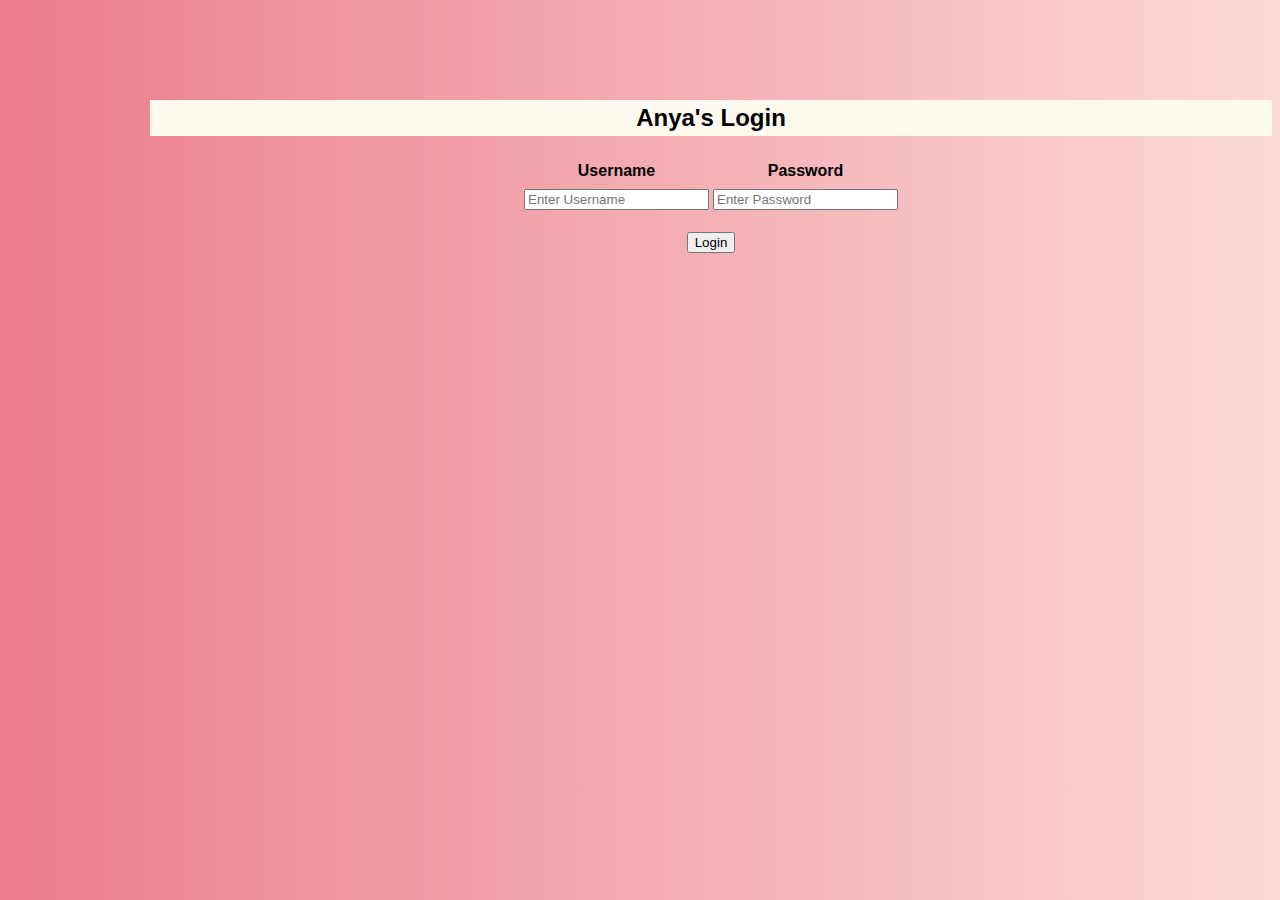
<file: index.html>
<!DOCTYPE html>
<html>
<head>
	<link rel="stylesheet" href="anyaa.css">
  <meta charset="utf-8">
  <title>Login</title>
</head>
<body>
<center><h2 style="background-color:FloralWhite;">Anya's Login</h2>
 <div class="container" id="login">
   <form id="loginForm">
<table>
	<tr>
		<th><label for="uname"><b>Username</b></label></th>
		<th><label for="psw"><b>Password</b></label></th>
	</tr>
	<tr>
		<td><input type="text" placeholder="Enter Username" id="uname" required></p></td>
		<td><input type="password" placeholder="Enter Password" id="psw" required></p></td>
	</tr>
</table>
		<button type="submit">Login</button></center>
   </form>
 </div>
  <script src="result.js"></script> 
</body> 
</html>
</file>
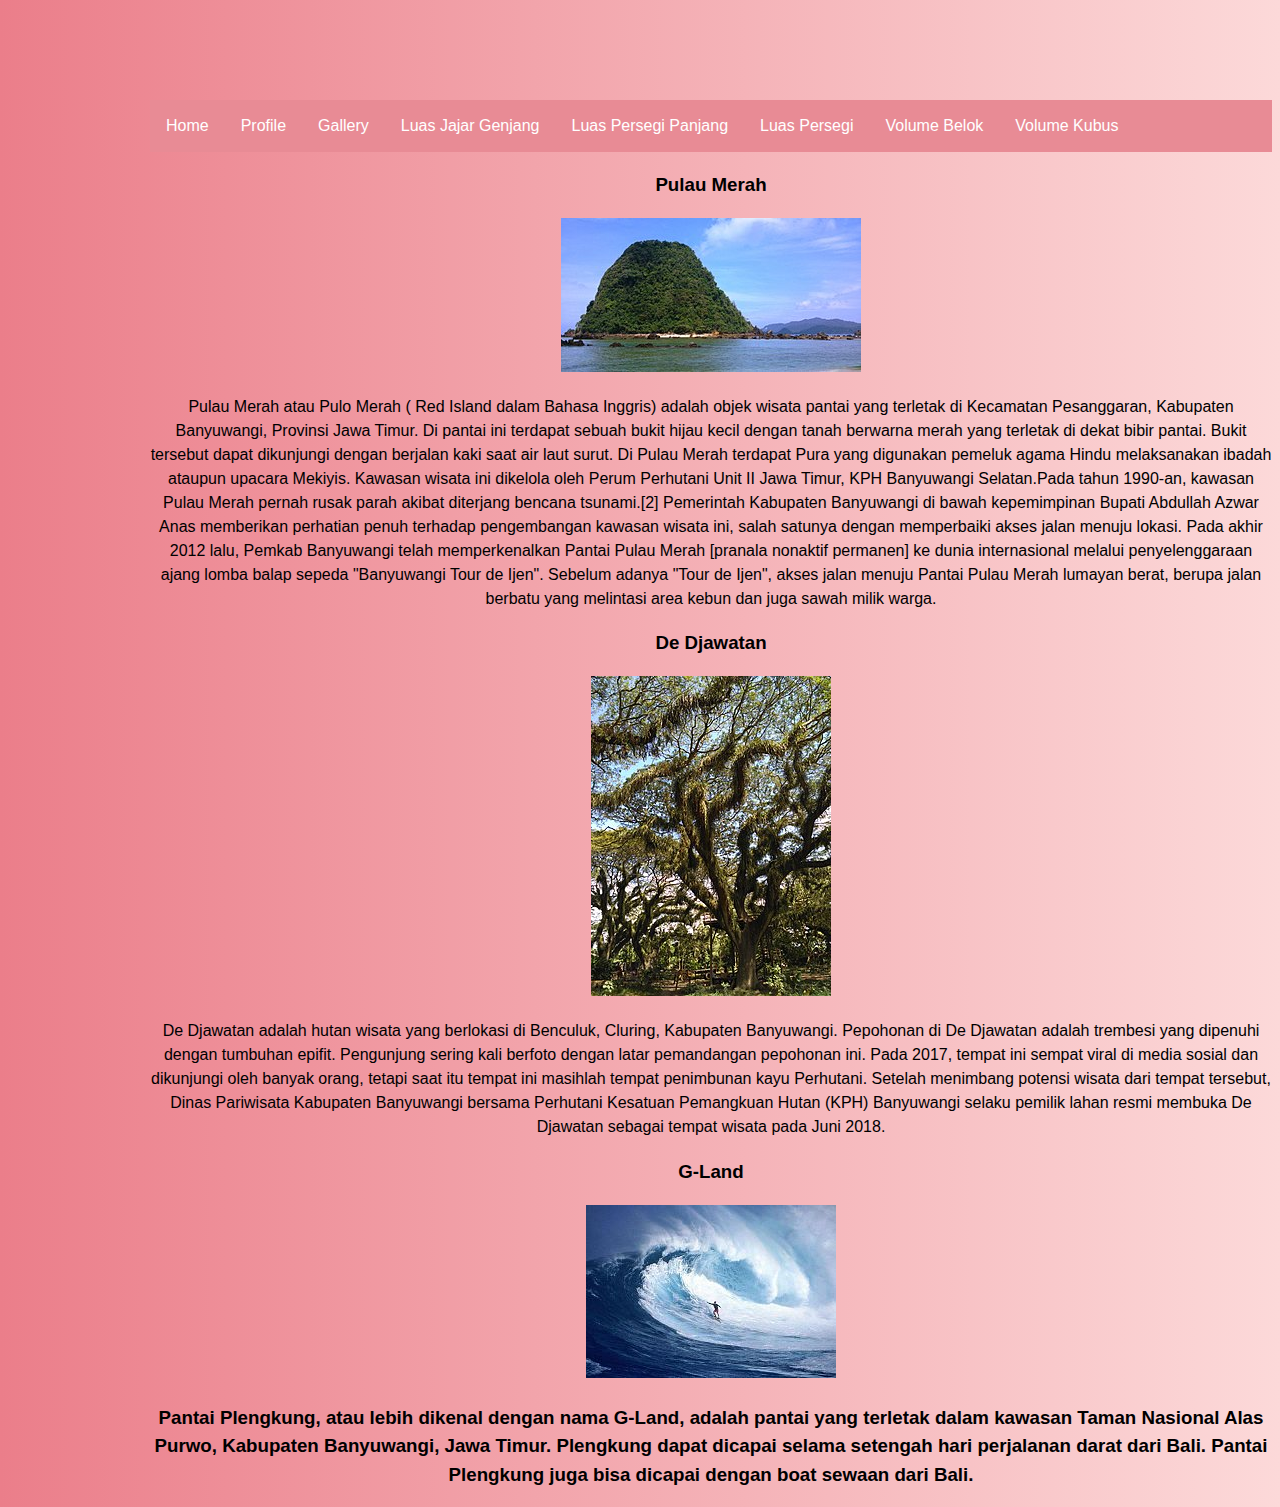
<file: Home.html>
<!DOCTYPE html>
<html>
<head>
	<link rel="stylesheet" href="anya.css">
</head>
<body>

	<ul>
		<li><a href="Home.html">Home</a><li>
		<li><a href="Profile.html">Profile</a><li>
		<li><a href="Gallery.html">Gallery</a><li>
		<li><a href="luas jajar genjang.html">Luas Jajar Genjang</a><li>
		<li><a href="luas persegi panjang.html">Luas Persegi Panjang</a><li>
		<li><a href="luas persegi.html">Luas Persegi</a><li>
		<li><a href="volume balok.html">Volume Belok</a><li>
		<li><a href="volume kubus.html">Volume Kubus</a><li>
	</ul>

<center><h3>Pulau Merah</h3>

<img src="image/300px-Pulau_Merah.jpg">

<p>Pulau Merah atau Pulo Merah ( Red Island dalam Bahasa Inggris) adalah objek wisata pantai yang terletak di Kecamatan Pesanggaran, Kabupaten Banyuwangi, Provinsi Jawa Timur. Di pantai ini terdapat sebuah bukit hijau kecil dengan tanah berwarna merah yang terletak di dekat bibir pantai. Bukit tersebut dapat dikunjungi dengan berjalan kaki saat air laut surut. Di Pulau Merah terdapat Pura yang digunakan pemeluk agama Hindu melaksanakan ibadah ataupun upacara Mekiyis. Kawasan wisata ini dikelola oleh Perum Perhutani Unit II Jawa Timur, KPH Banyuwangi Selatan.Pada tahun 1990-an, kawasan Pulau Merah pernah rusak parah akibat diterjang bencana tsunami.[2]

Pemerintah Kabupaten Banyuwangi di bawah kepemimpinan Bupati Abdullah Azwar Anas memberikan perhatian penuh terhadap pengembangan kawasan wisata ini, salah satunya dengan memperbaiki akses jalan menuju lokasi. Pada akhir 2012 lalu, Pemkab Banyuwangi telah memperkenalkan Pantai Pulau Merah [pranala nonaktif permanen] ke dunia internasional melalui penyelenggaraan ajang lomba balap sepeda "Banyuwangi Tour de Ijen". Sebelum adanya "Tour de Ijen", akses jalan menuju Pantai Pulau Merah lumayan berat, berupa jalan berbatu yang melintasi area kebun dan juga sawah milik warga.</p>

<h3>De Djawatan</h3>

<img src="image/De Djawatan.jpg">

<p>De Djawatan adalah hutan wisata yang berlokasi di Benculuk, Cluring, Kabupaten Banyuwangi. Pepohonan di De Djawatan adalah trembesi yang dipenuhi dengan tumbuhan epifit. Pengunjung sering kali berfoto dengan latar pemandangan pepohonan ini. Pada 2017, tempat ini sempat viral di media sosial dan dikunjungi oleh banyak orang, tetapi saat itu tempat ini masihlah tempat penimbunan kayu Perhutani. Setelah menimbang potensi wisata dari tempat tersebut, Dinas Pariwisata Kabupaten Banyuwangi bersama Perhutani Kesatuan Pemangkuan Hutan (KPH) Banyuwangi selaku pemilik lahan resmi membuka De Djawatan sebagai tempat wisata pada Juni 2018.</p>

<h3>G-Land<h3>

<img src="image/Plengkung.jpg">

<p>Pantai Plengkung, atau lebih dikenal dengan nama G-Land, adalah pantai yang terletak dalam kawasan Taman Nasional Alas Purwo, Kabupaten Banyuwangi, Jawa Timur. Plengkung dapat dicapai selama setengah hari perjalanan darat dari Bali. Pantai Plengkung juga bisa dicapai dengan boat sewaan dari Bali.</p></center>
</body>
</html>
</file>
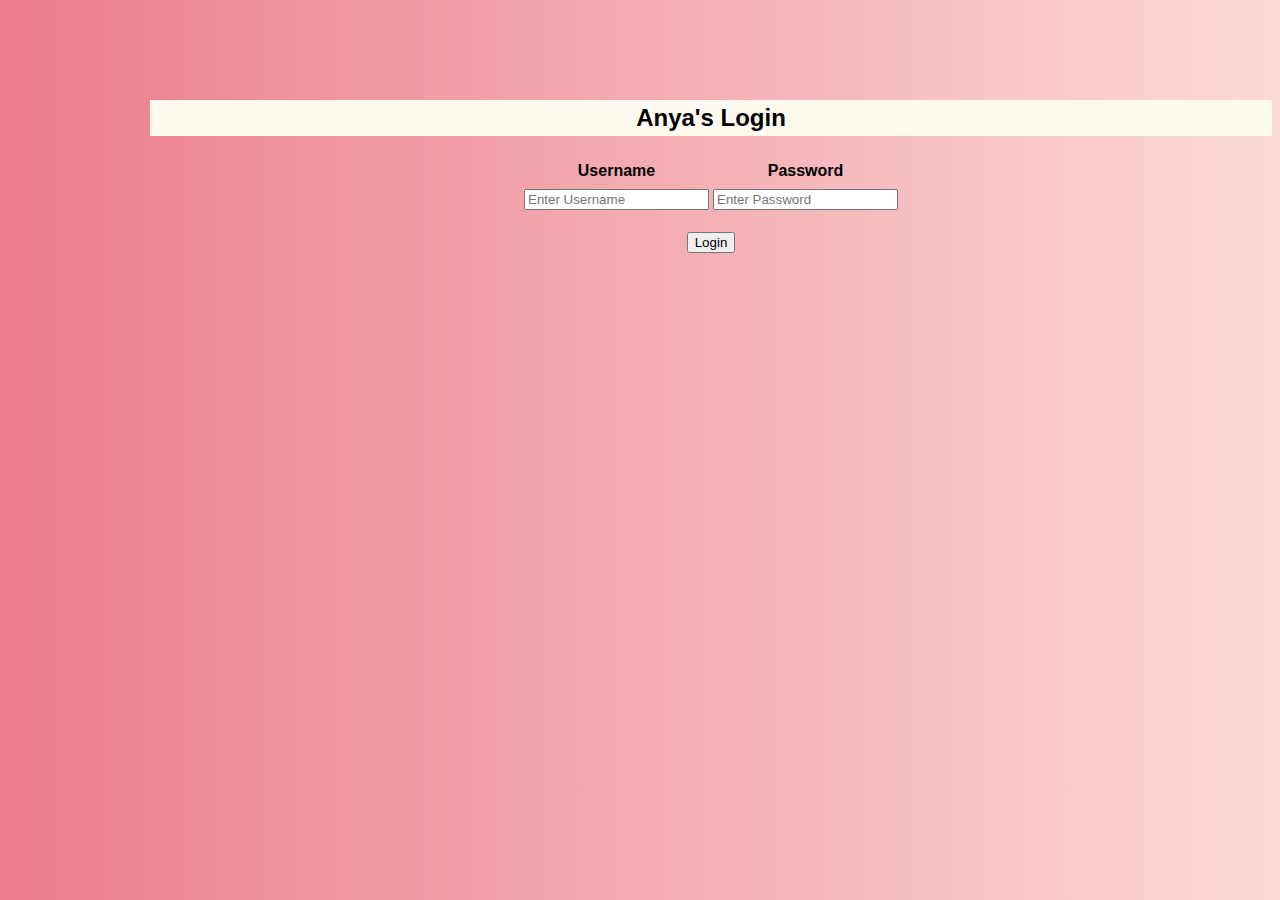
<file: Login.html>
<!DOCTYPE html>
<html>
<head>
	<link rel="stylesheet" href="anyaa.css">
  <meta charset="utf-8">
  <title>Login</title>
</head>
<body>
<center><h2 style="background-color:FloralWhite;">Anya's Login</h2>
 <div class="container" id="login">
   <form id="loginForm">
<table>
	<tr>
		<th><label for="uname"><b>Username</b></label></th>
		<th><label for="psw"><b>Password</b></label></th>
	</tr>
	<tr>
		<td><input type="text" placeholder="Enter Username" id="uname" required></p></td>
		<td><input type="password" placeholder="Enter Password" id="psw" required></p></td>
	</tr>
</table>
		<button type="submit">Login</button></center>
   </form>
 </div>
  <script src="result.js"></script> 
</body> 
</html>
</file>
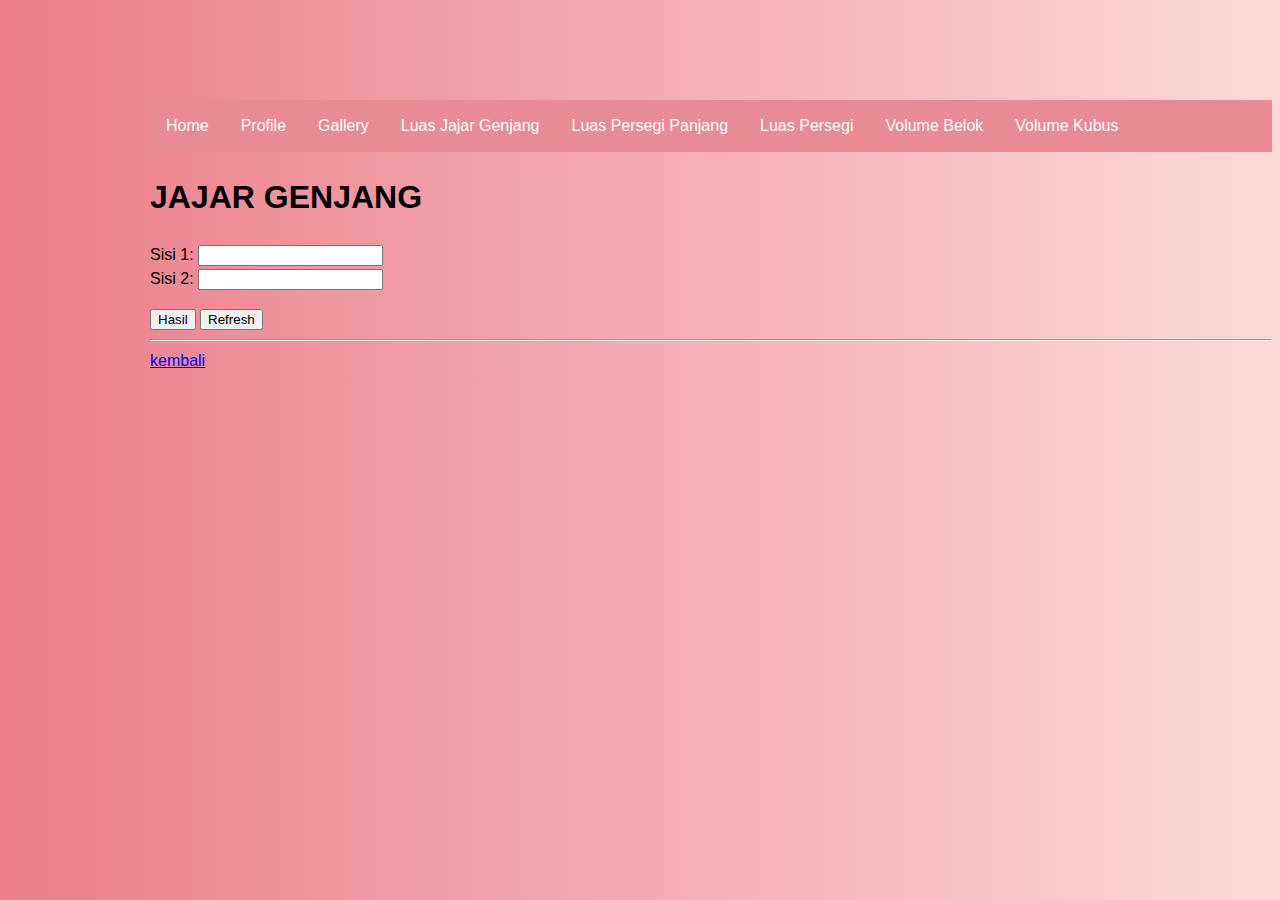
<file: luas jajar genjang.html>
<!DOCTYPE html>
<html lang="en">
<head>
	<link rel="stylesheet" href="anya.css">
    <meta charset="UTF-8">
	<title>home</title>
</head>
<body>

	<ul>
		<li><a href="Home.html">Home</a><li>
		<li><a href="Profile.html">Profile</a><li>
		<li><a href="Gallery.html">Gallery</a><li>
		<li><a href="luas jajar genjang.html">Luas Jajar Genjang</a><li>
		<li><a href="luas persegi panjang.html">Luas Persegi Panjang</a><li>
		<li><a href="luas persegi.html">Luas Persegi</a><li>
		<li><a href="volume balok.html">Volume Belok</a><li>
		<li><a href="volume kubus.html">Volume Kubus</a><li>
	</ul>
	
    <h1>JAJAR GENJANG</h1>
<label>Sisi 1:</label>
	<input type="text" id="sisi1">
	<br>
<label>Sisi 2:</label>
	<input type="text" id="sisi2">
	<br>
	<p id="hasil"></p>
<button onclick="tampilkanHasil()">Hasil</button>
<button onclick="location.reload()">Refresh</button>
<hr>
<a href="home.html">kembali</a>
</body>
<script>
function tampilkanHasil(){
    var sisi1 = document.getElementById("sisi1").value;
	var sisi2 = document.getElementById("sisi2").value;
	var hasil = sisi1 * sisi2
	let data = document.getElementById('hasil').innerHTML=hasil
}
</script>
</html>
</file>
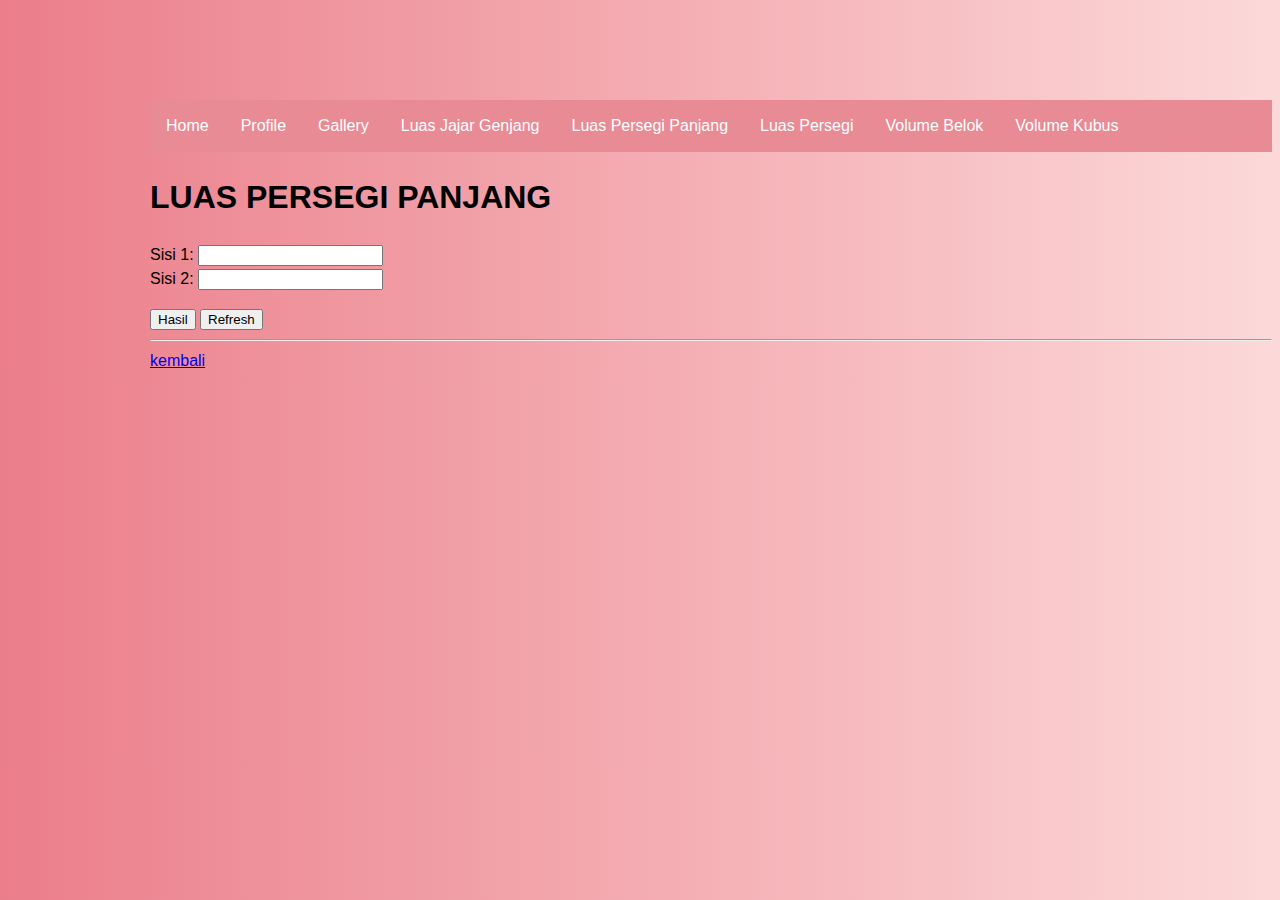
<file: luas persegi panjang.html>
<!DOCTYPE html>
<html lang="en">
<head>
	<link rel="stylesheet" href="anya.css">
    <meta charset="UTF-8">
	<title>home</title>
</head>
<body>

	<ul>
		<li><a href="Home.html">Home</a><li>
		<li><a href="Profile.html">Profile</a><li>
		<li><a href="Gallery.html">Gallery</a><li>
		<li><a href="luas jajar genjang.html">Luas Jajar Genjang</a><li>
		<li><a href="luas persegi panjang.html">Luas Persegi Panjang</a><li>
		<li><a href="luas persegi.html">Luas Persegi</a><li>
		<li><a href="volume balok.html">Volume Belok</a><li>
		<li><a href="volume kubus.html">Volume Kubus</a><li>
	</ul>
	
    <h1>LUAS PERSEGI PANJANG</h1>
<label>Sisi 1:</label>
	<input type="text" id="sisi1">
	<br>
<label>Sisi 2:</label>
	<input type="text" id="sisi2">
	<br>
	<p id="hasil"></p>
<button onclick="tampilkanHasil()">Hasil</button>
<button onclick="location.reload()">Refresh</button>
<hr>
<a href="home.html">kembali</a>
</body>
<script>
function tampilkanHasil(){
    var sisi1 = document.getElementById("sisi1").value;
	var sisi2 = document.getElementById("sisi2").value;
	var hasil = sisi1 * sisi2
	let data = document.getElementById('hasil').innerHTML=hasil
}
</script>
</html>
</file>
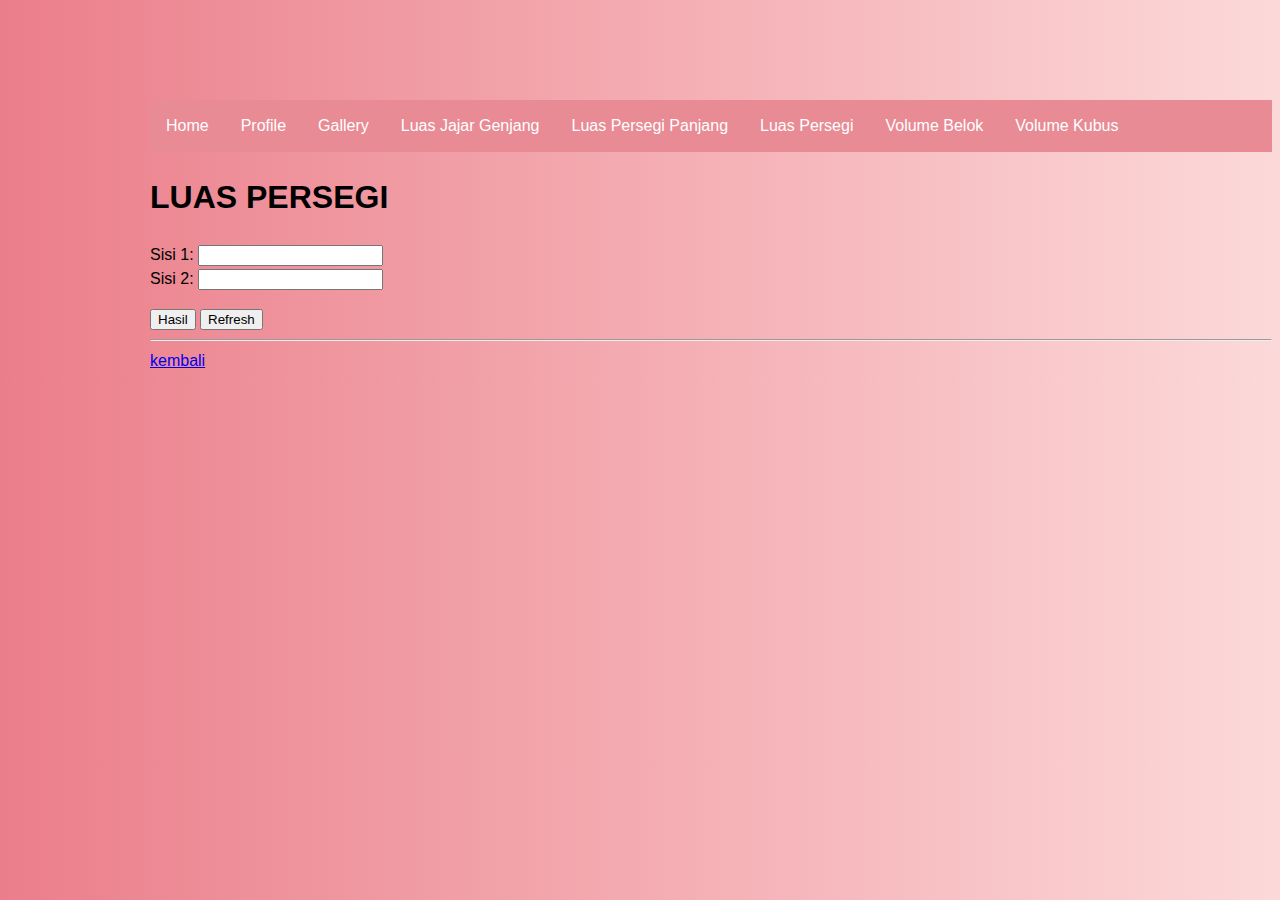
<file: luas persegi.html>
<!DOCTYPE html>
<html lang="en">
<head>
	<link rel="stylesheet" href="anya.css">
    <meta charset="UTF-8">
	<title>home</title>
</head>
<body>

	<ul>
		<li><a href="Home.html">Home</a><li>
		<li><a href="Profile.html">Profile</a><li>
		<li><a href="Gallery.html">Gallery</a><li>
		<li><a href="luas jajar genjang.html">Luas Jajar Genjang</a><li>
		<li><a href="luas persegi panjang.html">Luas Persegi Panjang</a><li>
		<li><a href="luas persegi.html">Luas Persegi</a><li>
		<li><a href="volume balok.html">Volume Belok</a><li>
		<li><a href="volume kubus.html">Volume Kubus</a><li>
	</ul>
	
    <h1>LUAS PERSEGI</h1>
<label>Sisi 1:</label>
	<input type="text" id="sisi1">
	<br>
<label>Sisi 2:</label>
	<input type="text" id="sisi2">
	<br>
	<p id="hasil"></p>
<button onclick="tampilkanHasil()">Hasil</button>
<button onclick="location.reload()">Refresh</button>
<hr>
<a href="home.html">kembali</a>
</body>
<script>
function tampilkanHasil(){
    var sisi1 = document.getElementById("sisi1").value;
	var sisi2 = document.getElementById("sisi2").value;
	var hasil = sisi1 * sisi2
	let data = document.getElementById('hasil').innerHTML=hasil
}
</script>
</html>
</file>
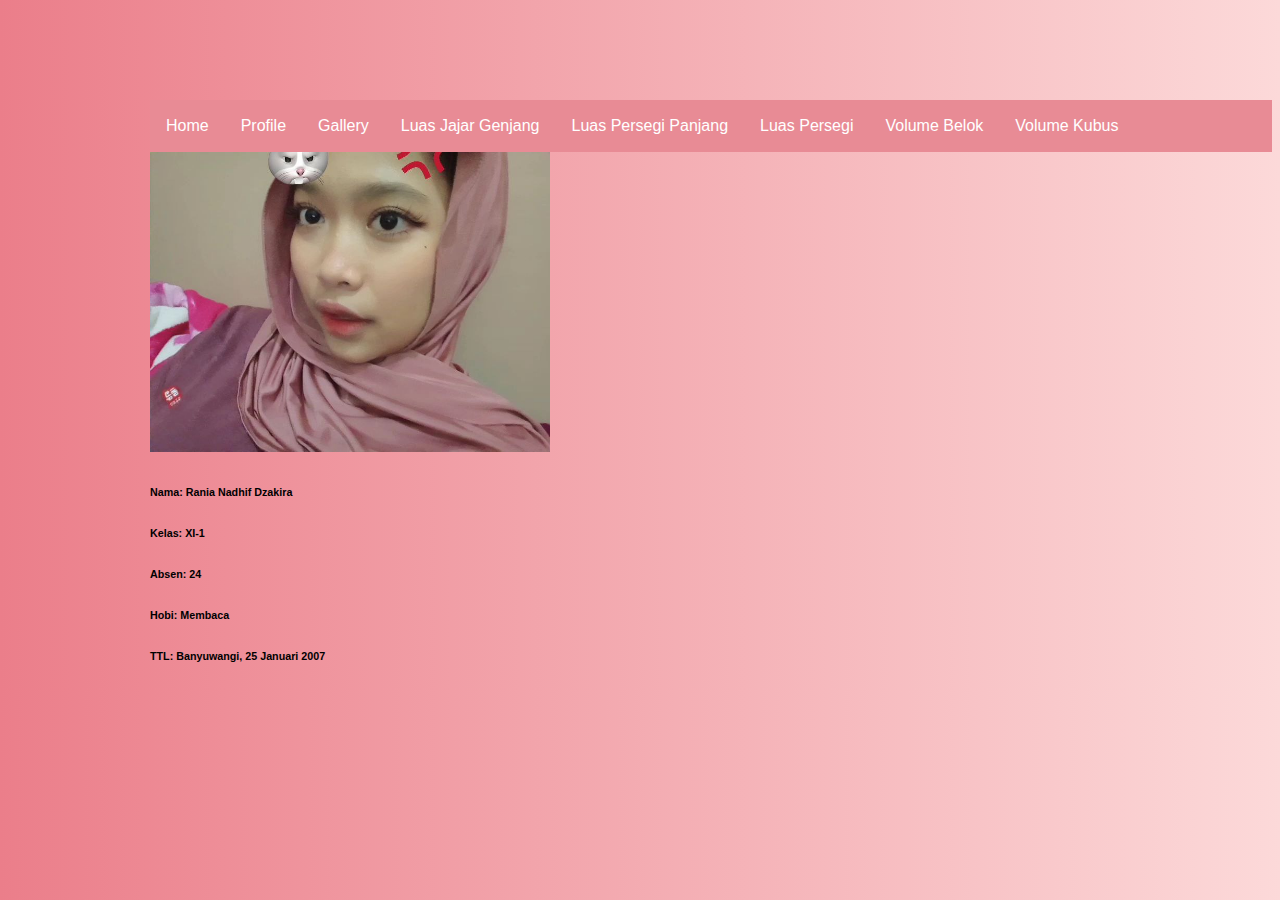
<file: Profile.html>
<!DOCTYPE html>
<html>
<head>
	<link rel="stylesheet" href="anya.css">
</head>
<body>

	<ul>
		<li><a href="Home.html">Home</a><li>
		<li><a href="Profile.html">Profile</a><li>
		<li><a href="Gallery.html">Gallery</a><li>
		<li><a href="luas jajar genjang.html">Luas Jajar Genjang</a><li>
		<li><a href="luas persegi panjang.html">Luas Persegi Panjang</a><li>
		<li><a href="luas persegi.html">Luas Persegi</a><li>
		<li><a href="volume balok.html">Volume Belok</a><li>
		<li><a href="volume kubus.html">Volume Kubus</a><li>
	</ul>

<img src="image/ANYAAAA.jpg" style="width:400px;height:300px;">

<h6>Nama: Rania Nadhif Dzakira</h6>
<h6>Kelas: XI-1</h6>
<h6>Absen: 24</h6>
<h6>Hobi: Membaca</h6>
<h6>TTL: Banyuwangi, 25 Januari 2007</h6>

</body>
</html>
</file>
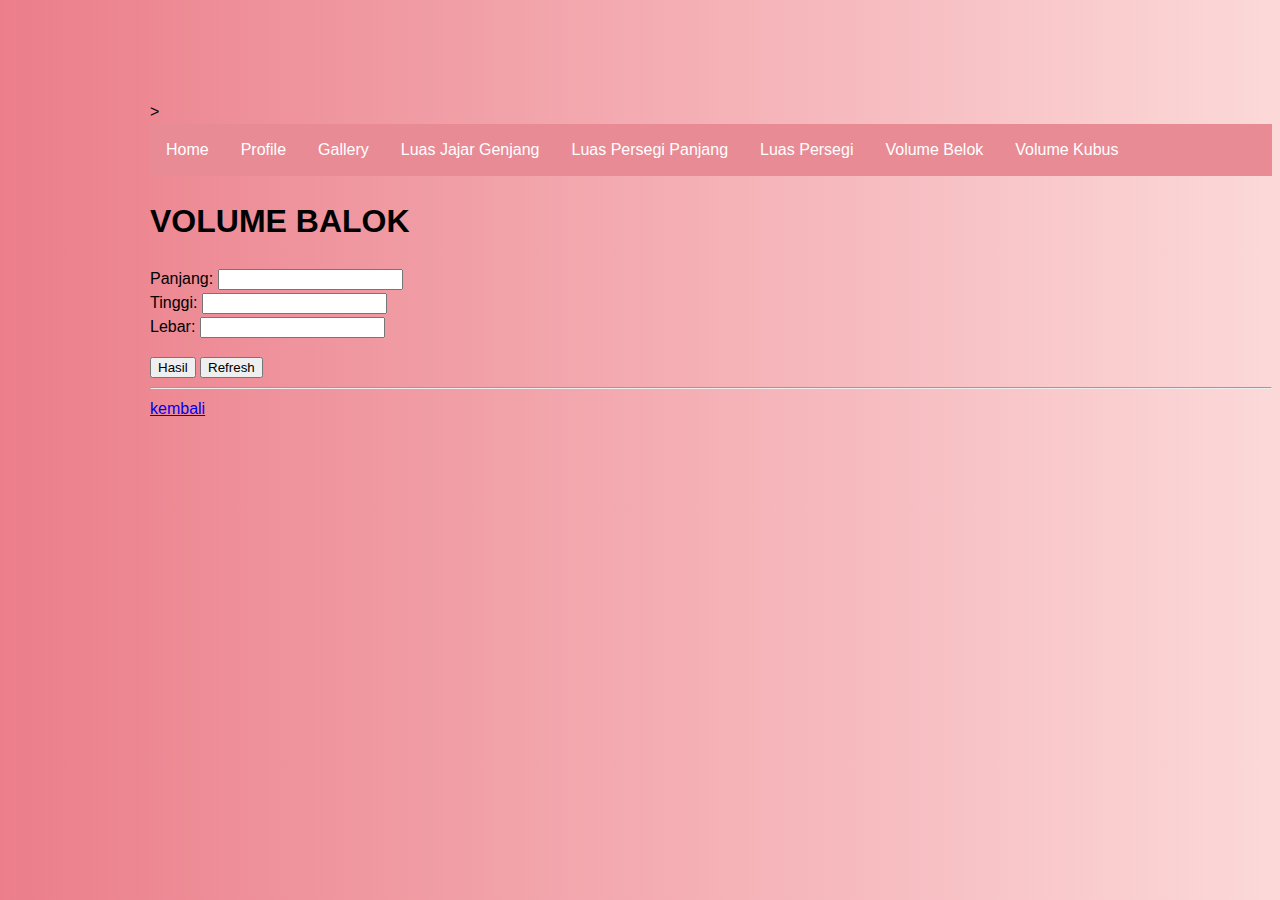
<file: volume balok.html>
><!DOCTYPE html>
<html lang="en">
<head>
	<link rel="stylesheet" href="anya.css">
    <meta charset="UTF-8">
	<title>home</title>
</head>
<body>

	<ul>
		<li><a href="Home.html">Home</a><li>
		<li><a href="Profile.html">Profile</a><li>
		<li><a href="Gallery.html">Gallery</a><li>
		<li><a href="luas jajar genjang.html">Luas Jajar Genjang</a><li>
		<li><a href="luas persegi panjang.html">Luas Persegi Panjang</a><li>
		<li><a href="luas persegi.html">Luas Persegi</a><li>
		<li><a href="volume balok.html">Volume Belok</a><li>
		<li><a href="volume kubus.html">Volume Kubus</a><li>
	</ul>

    <h1>VOLUME BALOK</h1>
<label>Panjang:</label>
	<input type="text" id="panjang">
	<br>
<label>Tinggi:</label>
	<input type="number" id="tinggi">
	<br>
<label>Lebar:</label>
	<input type="text" id="lebar">
	<br>
	<p id="hasil"></p>
<button onclick="tampilkanHasil()">Hasil</button>
<button onclick="location.reload()">Refresh</button>
<hr>
<a href="home.html">kembali</a>
</body>
<script>
function tampilkanHasil(){
    var panjang = document.getElementById("panjang").value;
	var tinggi = document.getElementById("tinggi").value;
	var lebar = document.getElementById("lebar").value;
	var hasil = panjang * lebar * tinggi
	let data = document.getElementById('hasil').innerHTML=hasil
}
</script>
</html
</file>
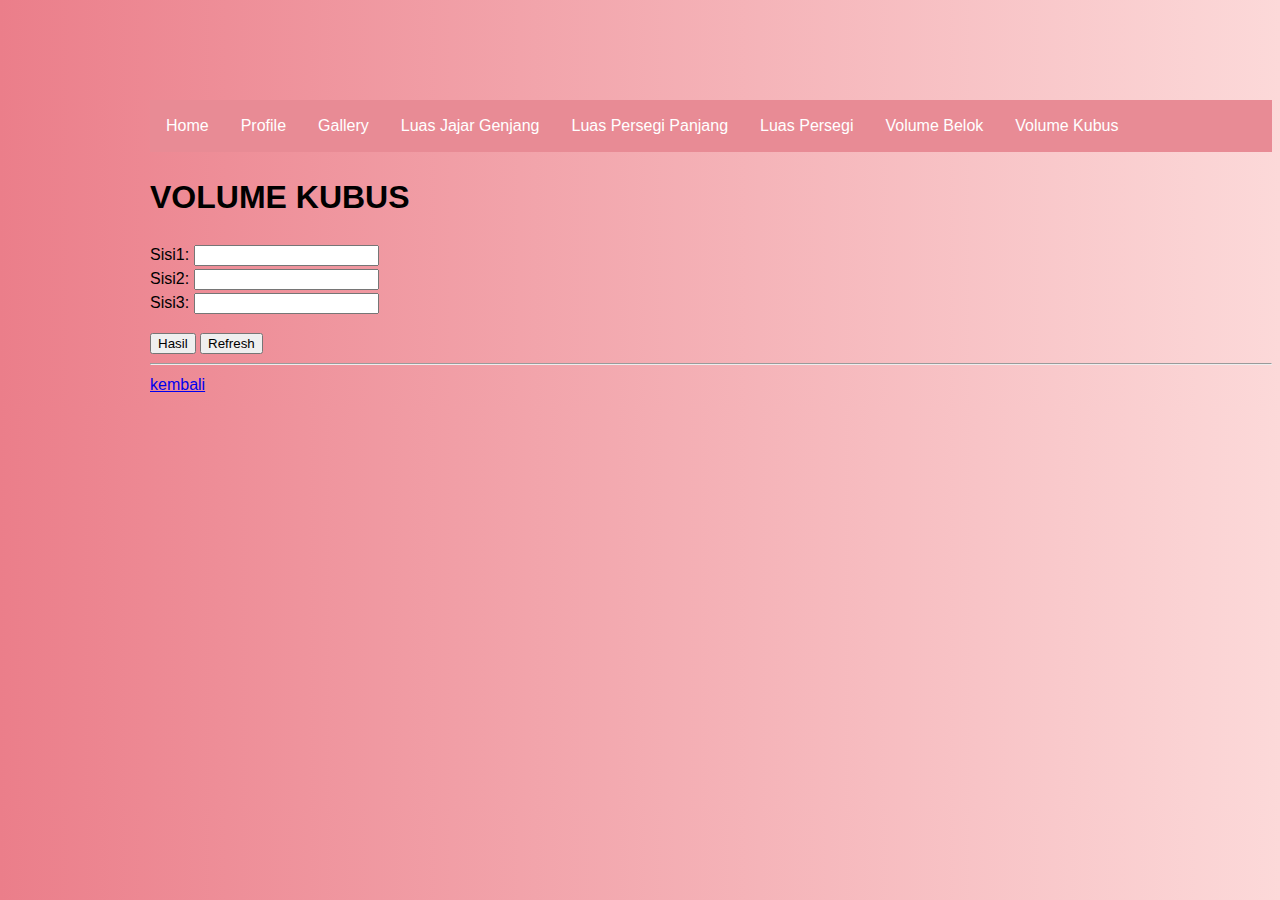
<file: volume kubus.html>
<!DOCTYPE html>
<html lang="en">
<head>
	<link rel="stylesheet" href="anya.css">
    <meta charset="UTF-8">
	<title>home</title>
</head>
<body>

	<ul>
		<li><a href="Home.html">Home</a><li>
		<li><a href="Profile.html">Profile</a><li>
		<li><a href="Gallery.html">Gallery</a><li>
		<li><a href="luas jajar genjang.html">Luas Jajar Genjang</a><li>
		<li><a href="luas persegi panjang.html">Luas Persegi Panjang</a><li>
		<li><a href="luas persegi.html">Luas Persegi</a><li>
		<li><a href="volume balok.html">Volume Belok</a><li>
		<li><a href="volume kubus.html">Volume Kubus</a><li>
	</ul>
	
    <h1>VOLUME KUBUS</h1>
<label>Sisi1:</label>
	<input type="text" id="sisi1">
	<br>
<label>Sisi2:</label>
	<input type="number" id="sisi2">
	<br>
<label>Sisi3:</label>
	<input type="text" id="sisi3">
	<br>
	<p id="hasil"></p>
<button onclick="tampilkanHasil()">Hasil</button>
<button onclick="location.reload()">Refresh</button>
<hr>
<a href="home.html">kembali</a>
</body>
<script>
function tampilkanHasil(){
    var panjang = document.getElementById("sisi1").value;
	var tinggi = document.getElementById("sisi2").value;
	var lebar = document.getElementById("sisi3").value;
	var hasil = sisi1 * sisi2 * sisi3
	let data = document.getElementById('hasil').innerHTML=hasil
}
</script>
</html>
</file>
<file: anyaa.css>
body {
	margin-top: 100px;
	margin-left: 150px;
	margin-right; 150px;
	padding-top: 0;
	font-family: 'Gill sans', 'Gill sans MT', Calibri, 'Trebuchet MS', sans-serif;
	font-size: 1rem;
	font-weight: 400;
	line-height: 1.5;
	color: black;
	background-image: linear-gradient(to right, #eb7e8a, #fcd9d9);
	-webkit-text-size-adjust: 100%;
	
}

ul	{
	list-style-type: none;
	margin: 0;
	padding: 0;
	overflow: hidden;
	background-color: #e88b95;
}

li {
	float: left;
}

li a,
.dropbtn {
	display: inline-block;
	color: white;
	text-align: center;
	padding: 14px 16px;
	text-decoration: none;
}

li a:hover,
.dropdown:hover .dropbtn {
	background-color: #b66878
	transition: all 0.5s ease:
}

li.dropdown {
	display: inline-block;
}

.dropdown-content {
	display: none;
	position: absolute;
	background: #faa943;
	min-width: 160px;
	box-shadow: 0px 8px 16px 0px rgba (0, 0, 0, 0.2);
	z-index: 1;
}

.dropdown-content a {
	color: black;
	padding: 10px 10px;
	text-decoration: none;
	display: block;
	text-align; center;
}

.dropdown-content a:hover {
	background-color: #faa943;
}

.dropdown:hover .dropdown-content {
	display: block;
}

h3 {
	font-sixe: 30px;
}

p {
	color: black;
}
</file>
<file: anya.css>
body {
	margin-top: 100px;
	margin-left: 150px;
	margin-right; 150px;
	padding-top: 0;
	font-family: 'Gill sans', 'Gill sans MT', Calibri, 'Trebuchet MS', sans-serif;
	font-size: 1rem;
	font-weight: 400;
	line-height: 1.5;
	color: black;
	background-image: linear-gradient(to right, #eb7e8a, #fcd9d9);
	-webkit-text-size-adjust: 100%;
	
}

ul	{
	list-style-type: none;
	margin: 0;
	padding: 0;
	overflow: hidden;
	background-color: #e88b95;
}

li {
	float: left;
}

li a,
.dropbtn {
	display: inline-block;
	color: white;
	text-align: center;
	padding: 14px 16px;
	text-decoration: none;
}

li a:hover,
.dropdown:hover .dropbtn {
	background-color: #b66878
	transition: all 0.5s ease:
}

li.dropdown {
	display: inline-block;
}

.dropdown-content {
	display: none;
	position: absolute;
	background: #faa943;
	min-width: 160px;
	box-shadow: 0px 8px 16px 0px rgba (0, 0, 0, 0.2);
	z-index: 1;
}

.dropdown-content a {
	color: black;
	padding: 10px 10px;
	text-decoration: none;
	display: block;
	text-align; center;
}

.dropdown-content a:hover {
	background-color: #faa943;
}

.dropdown:hover .dropdown-content {
	display: block;
}

h3 {
	font-sixe: 30px;
}

p {
	color: black;
}
</file>
